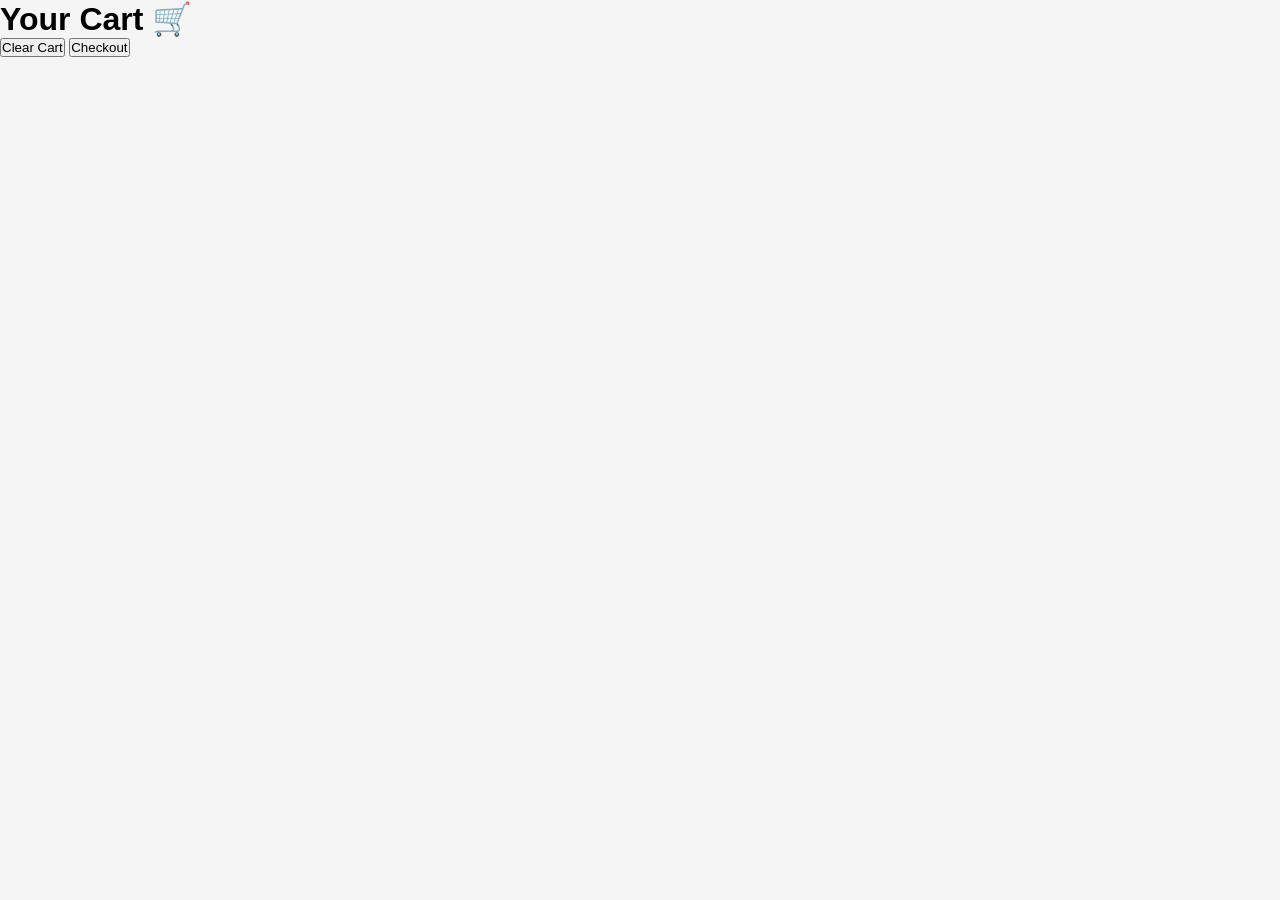
<file: cart.html>
<!DOCTYPE html>
<html>
<head>
  <title>Cart</title>
  <link rel="stylesheet" href="style.css">
</head>

<body>

<h1>Your Cart 🛒</h1>

<div id="cart-items"></div>

<h2 id="total"></h2>

<button onclick="clearCart()">Clear Cart</button>
<button onclick="goCheckout()">Checkout</button>

<script src="script.js"></script>

<script>
let cart = JSON.parse(localStorage.getItem("cart")) || [];
let container = document.getElementById("cart-items");
let total = 0;

if (cart.length === 0) {
  container.innerHTML = "<h3>Cart is empty 😢</h3>";
} else {
  cart.forEach((item, index) => {
    total += item.price;

    container.innerHTML += `
      <div class="product">
        <h3>${item.name}</h3>
        <p>₹${item.price}</p>
        <button onclick="removeItem(${index})">Remove</button>
      </div>
    `;
  });
}

document.getElementById("total").innerText = "Total: ₹" + total;

function removeItem(index) {
  cart.splice(index, 1);
  localStorage.setItem("cart", JSON.stringify(cart));
  location.reload();
}

function clearCart() {
  localStorage.removeItem("cart");
  location.reload();
}

function goCheckout() {
  window.location.href = "checkout.html";
}
</script>

</body>
</html>
</file>
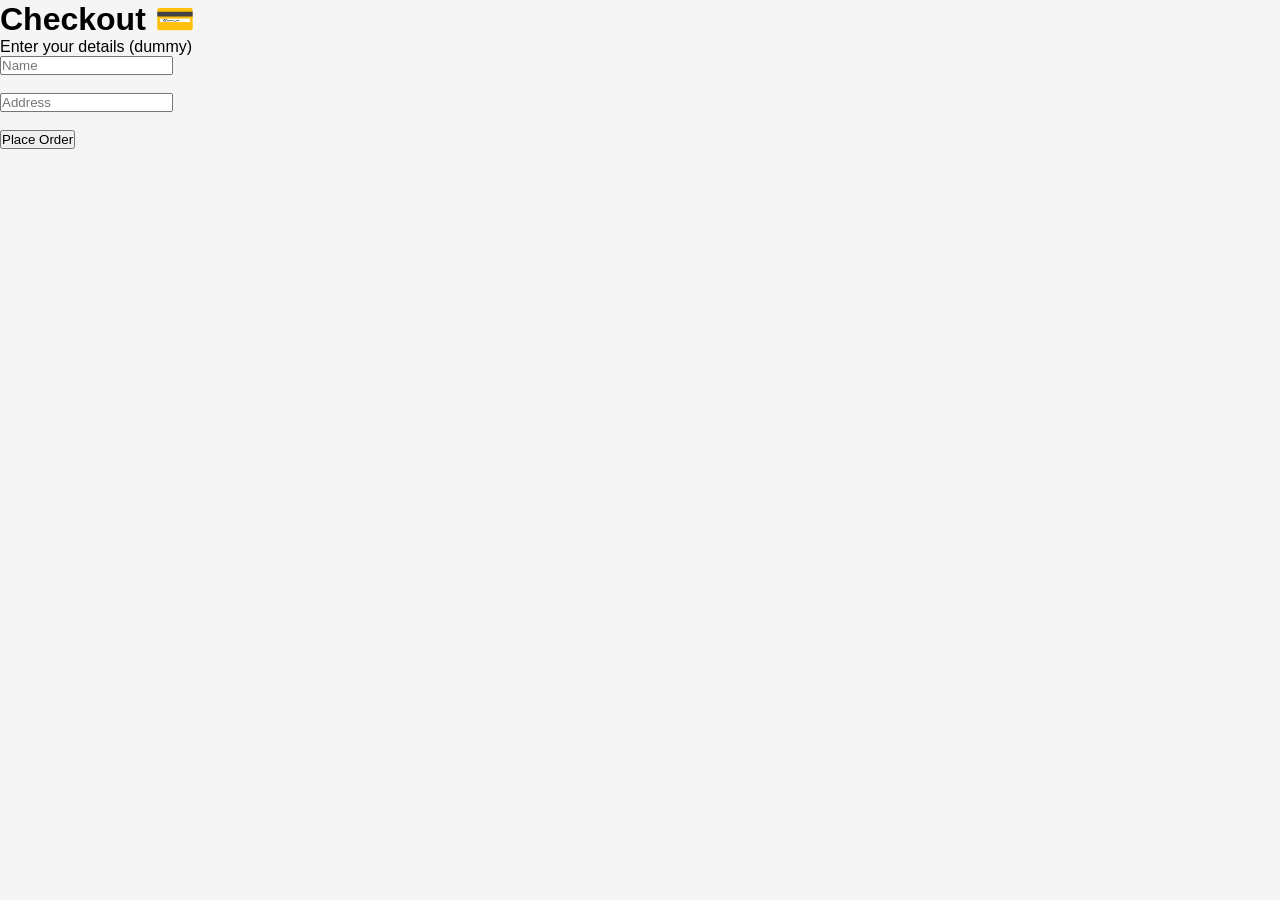
<file: checkout.html>
<!DOCTYPE html>
<html>
<head>
  <title>Checkout</title>
  <link rel="stylesheet" href="style.css">
</head>

<body>

<h1>Checkout 💳</h1>

<p>Enter your details (dummy)</p>

<input type="text" placeholder="Name"><br><br>
<input type="text" placeholder="Address"><br><br>

<button onclick="placeOrder()">Place Order</button>

<script>
function placeOrder() {
  localStorage.removeItem("cart");
  window.location.href = "success.html";
}
</script>

</body>
</html>
</file>
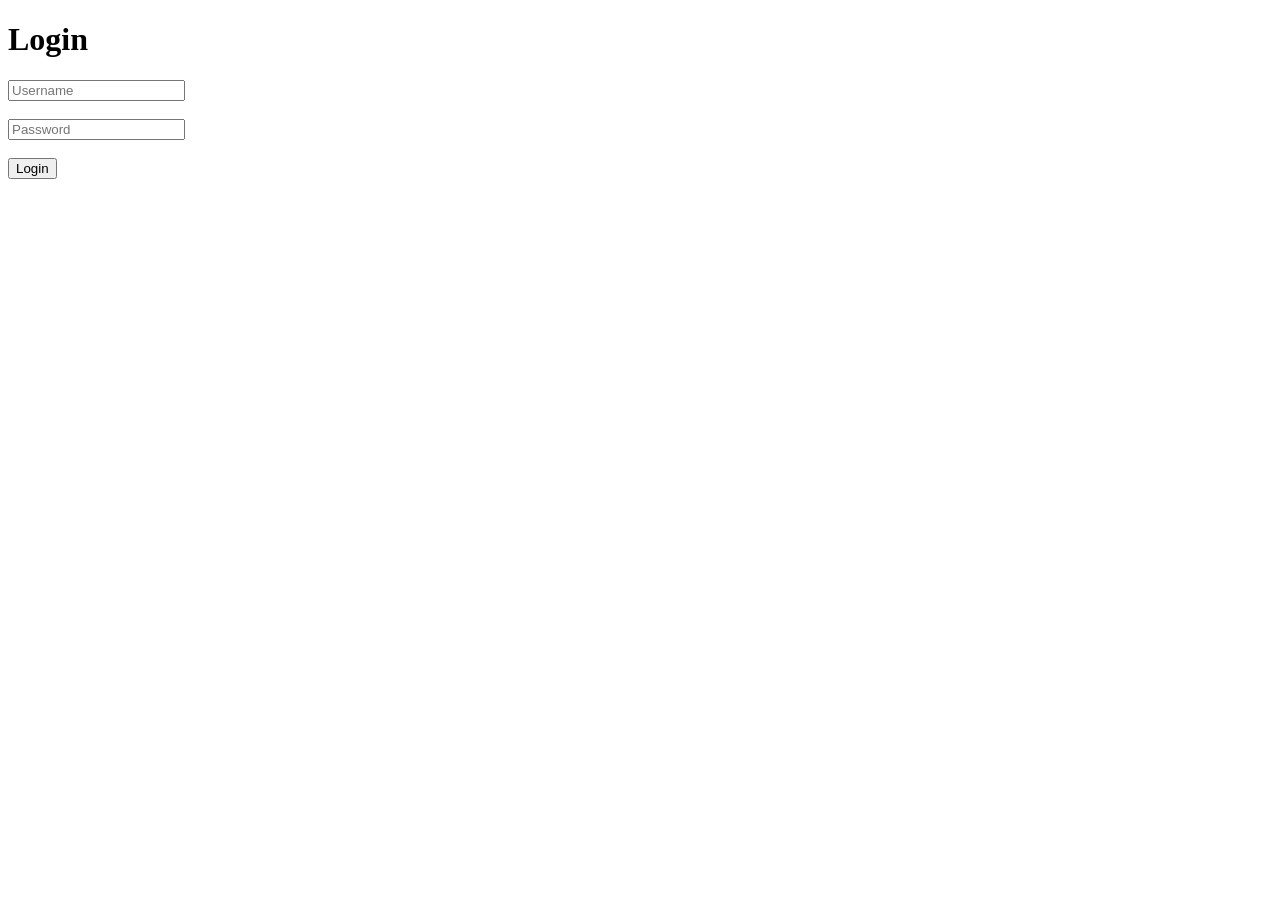
<file: login.html>
<!DOCTYPE html>
<html>

<head>
  <meta charset="UTF-8">
  <meta name="viewport" content="width=device-width, initial-scale=1">
  <title></title>
</head>

<body>
  
</body>

</html>
<!DOCTYPE html>
<html>
<body>

<h1>Login</h1>

<input id="user" placeholder="Username"><br><br>
<input id="pass" type="password" placeholder="Password"><br><br>

<button onclick="login()">Login</button>

<script>
function login() {
  let u = document.getElementById("user").value;
  let p = document.getElementById("pass").value;

  if(u && p) {
    alert("Login Successful");
    window.location.href = "index.html";
  } else {
    alert("Enter details");
  }
}
</script>

</body>
</html>
</file>
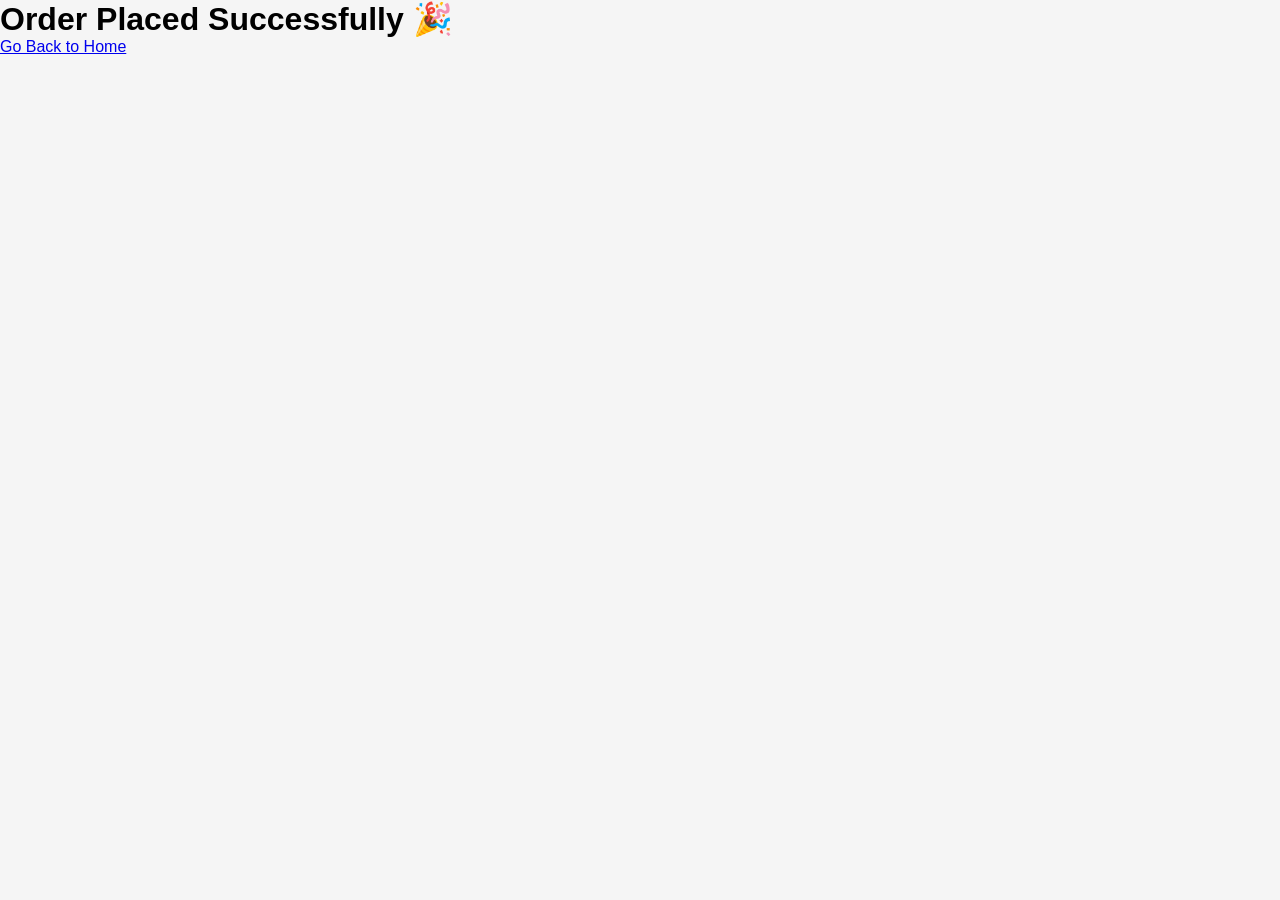
<file: success.html>
<!DOCTYPE html>
<html>
<head>
  <title>Success</title>
  <link rel="stylesheet" href="style.css">
</head>

<body>

<h1>Order Placed Successfully 🎉</h1>

<a href="index.html">Go Back to Home</a>

</body>
</html>
</file>
<file: style.css>
/* Reset */
* {
  margin: 0;
  padding: 0;
  box-sizing: border-box;
  font-family: Arial, sans-serif;
}

/* Body */
body {
  background: #f5f5f5;
}

/* Header/Navbar */
header {
  display: flex;
  justify-content: space-between;
  align-items: center;
  background: #131921;
  color: white;
  padding: 12px 20px;
}

.logo {
  font-size: 22px;
  font-weight: bold;
}

header input {
  width: 40%;
  padding: 7px;
  border-radius: 5px;
  border: none;
}

header button {
  padding: 7px 12px;
  border: none;
  background: orange;
  cursor: pointer;
  border-radius: 5px;
}

/* Banner */
.banner {
  background: linear-gradient(to right, #ff9900, #ff6600);
  color: white;
  text-align: center;
  padding: 30px;
  font-size: 20px;
}

/* Products Grid */
.products {
  display: flex;
  flex-wrap: wrap;
  justify-content: center;
  gap: 20px;
  padding: 20px;
}

/* Product Card */
.product {
  width: 200px;
  background: white;
  border-radius: 10px;
  padding: 10px;
  text-align: center;
  box-shadow: 0 0 10px rgba(0,0,0,0.1);
  transition: 0.3s;
  cursor: pointer;
}

.product:hover {
  transform: scale(1.05);
}

/* Product Image */
.product img {
  width: 100%;
  border-radius: 10px;
}

/* Product Text */
.product h3 {
  margin: 10px 0;
}

.product p {
  margin: 5px 0;
}

/* Buttons */
.product button {
  margin-top: 5px;
  padding: 6px 10px;
  border: none;
  background: #ff9900;
  cursor: pointer;
  border-radius: 5px;
  color: white;
}

.product button:hover {
  background: #e68a00;
}

/* Popup */
#product-detail {
  box-shadow: 0 0 20px rgba(0,0,0,0.3);
  border-radius: 10px;
}

/* Responsive */
@media (max-width: 600px) {
  header {
    flex-direction: column;
    gap: 10px;
  }

  header input {
    width: 100%;
  }
}
</file>
